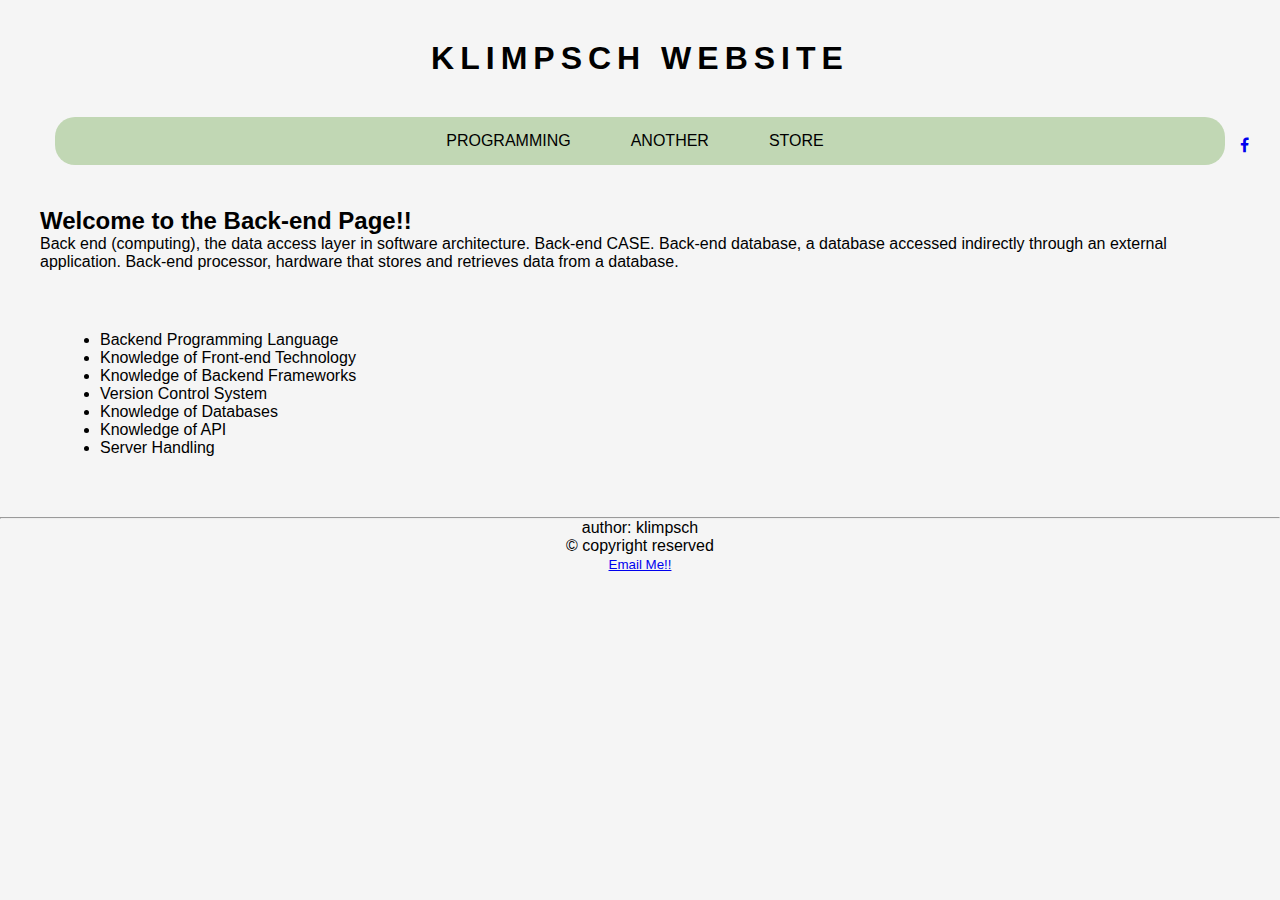
<file: back-end.html>
<!DOCTYPE html>
<html lang="en">
<head>
    <meta charset="UTF-8">
    <meta name="viewport" content="width=device-width, initial-scale=1.0">
    <title>official website</title>
    <link rel="stylesheet" href="script.css">
    <link rel="stylesheet" href="https://cdnjs.cloudflare.com/ajax/libs/font-awesome/4.7.0/css/font-awesome.min.css">
</head>
<body>
    <h1>klimpsch website</h1>
    <div class="wrapper">
        <nav>
            <ul>
                <li class="dropdown">
                    <a href="#"> programming</a>
                    <ul class="menu-area">
                        <ul>
                            <h4>Services</h4>
                            <li><a href="front-end.html">Front-end</a></li>
                            <li><a href="back-end.html">Back-end</a></li>
                        </ul>
                        <ul>
                            <h4>portfolio</h4>
                            <li><a href="#">Nothing</a></li>
                            <li><a href="portfolio.html">Portfolio</a></li>
                        </ul>
                        <ul>
                            <h4>about</h4>
                            <li><a href="#">Nothing</a></li>
                            <li><a href="#">Nothing</a></li>
                            <li><a href="#">Nothing</a></li>
                        </ul>
                    </ul>
                </li>
                <li class="dropdown">
                    <a href="#">another</a>
                    <ul class="menu-area">
                        <ul>
                            <h4>articles</h4>
                            <li><a href="#">Nothing</a></li>
                            <li><a href="#">Nothing</a></li>
                            <li><a href="#">Nothing</a></li>
                        </ul>
                        <ul>
                            <h4>news</h4>
                            <li><a href="#">Nothing</a></li>
                            <li><a href="#">Nothing</a></li>
                            <li><a href="#">Nothing</a></li>
                        </ul>
                        <ul>
                            <h4>about</h4>
                            <li><a href="#">Nothing</a></li>
                            <li><a href="#">Nothing</a></li>
                        </ul>
                    </ul>
                </li>
                <li class="dropdown">
                    <a href="#">store</a>
                    <ul class="menu-area">
                        <ul>
                            <h4>gallery</h4>
                            <li><a href="#">Nothing</a></li>
                            <li><a href="gallery.html">Gallery</a></li>
                        </ul>
                        <ul>
                            <h4>shop</h4>
                            <li><a href="commissions.html">Commissions</a></li>
                            <li><a href="#">Nothing</a></li>
                        </ul>
                        <ul>
                            <h4>about</h4>
                            <li><a href="#">Nothing</a></li>
                            <li><a href="#">Nothing</a></li>
                        </ul>
                    </ul>
                </li>
            </ul>

        </nav>
    </div>
    <section>
        <div>
            <a href="https://www.facebook.com/" class="fa fa-facebook"></a>
            <a href="https://twitter.com/?lang=en" class="fa fa-twitter"></a>
            <a href="https://www.instagram.com/" class="fa fa-instagram"></a>
            <a href="https://au.linkedin.com/" class="fa fa-linkedin"></a>
        </div>
    </section>
<main>
    <h2>Welcome to the Back-end Page!!</h2>
    <p>Back end (computing), the data access layer in software architecture. Back-end CASE. Back-end database, a database accessed indirectly through an external application. Back-end processor, hardware that stores and retrieves data from a database.</p>
    <ul class="backlist">
        <li>Backend Programming Language</li>
        <li>Knowledge of Front-end Technology</li>
        <li>Knowledge of Backend Frameworks</li>
        <li>Version Control System</li>
        <li>Knowledge of Databases</li>
        <li>Knowledge of API</li>
        <li>Server Handling</li>
    </ul>
</main>

    <footer>
        <hr>
        author: klimpsch<br>
        &copy; copyright reserved<br>
        <small><a href="evangeline.klimpsch@gmail.com">Email Me!!</a></small>
    </footer>

</body>

</html>
</file>
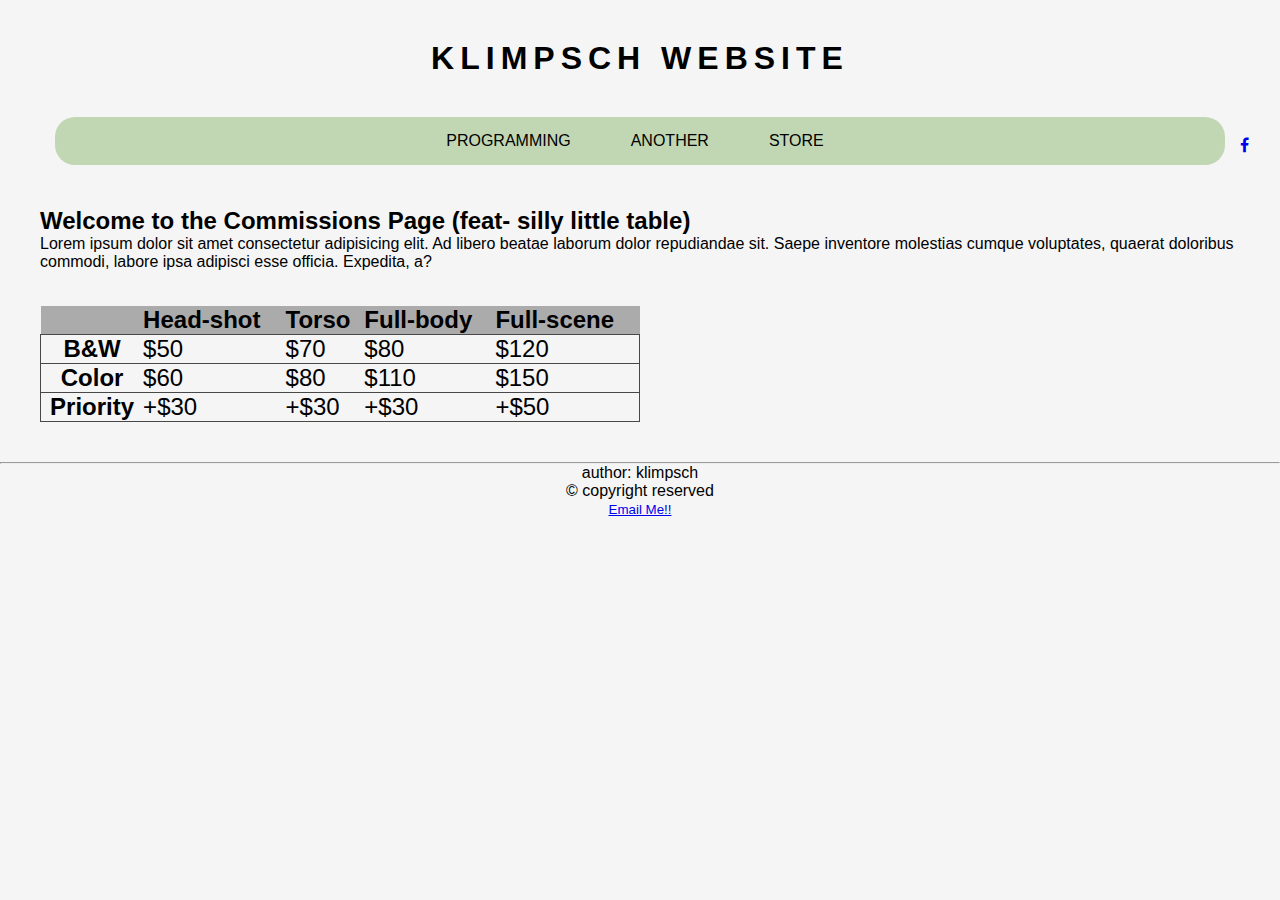
<file: commissions.html>
<!DOCTYPE html>
<html lang="en">
<head>
    <meta charset="UTF-8">
    <meta name="viewport" content="width=device-width, initial-scale=1.0">
    <title>official website</title>
    <link rel="stylesheet" href="script.css">
    <link rel="stylesheet" href="https://cdnjs.cloudflare.com/ajax/libs/font-awesome/4.7.0/css/font-awesome.min.css">
</head>
<body>
    <h1>klimpsch website</h1>
    <div class="wrapper">
        <nav>
            <ul>
                <li class="dropdown">
                    <a href="#"> programming</a>
                    <ul class="menu-area">
                        <ul>
                            <h4>Services</h4>
                            <li><a href="front-end.html">Front-end</a></li>
                            <li><a href="back-end.html">Back-end</a></li>
                        </ul>
                        <ul>
                            <h4>portfolio</h4>
                            <li><a href="#">Nothing</a></li>
                            <li><a href="portfolio.html">Portfolio</a></li>
                        </ul>
                        <ul>
                            <h4>about</h4>
                            <li><a href="#">Nothing</a></li>
                            <li><a href="#">Nothing</a></li>
                            <li><a href="#">Nothing</a></li>
                        </ul>
                    </ul>
                </li>
                <li class="dropdown">
                    <a href="#">another</a>
                    <ul class="menu-area">
                        <ul>
                            <h4>articles</h4>
                            <li><a href="#">Nothing</a></li>
                            <li><a href="#">Nothing</a></li>
                            <li><a href="#">Nothing</a></li>
                        </ul>
                        <ul>
                            <h4>news</h4>
                            <li><a href="#">Nothing</a></li>
                            <li><a href="#">Nothing</a></li>
                            <li><a href="#">Nothing</a></li>
                        </ul>
                        <ul>
                            <h4>about</h4>
                            <li><a href="#">Nothing</a></li>
                            <li><a href="#">Nothing</a></li>
                        </ul>
                    </ul>
                </li>
                <li class="dropdown">
                    <a href="#">store</a>
                    <ul class="menu-area">
                        <ul>
                            <h4>gallery</h4>
                            <li><a href="#">Nothing</a></li>
                            <li><a href="gallery.html">Gallery</a></li>
                        </ul>
                        <ul>
                            <h4>shop</h4>
                            <li><a href="commissions.html">Commissions</a></li>
                            <li><a href="#">Nothing</a></li>
                        </ul>
                        <ul>
                            <h4>about</h4>
                            <li><a href="#">Nothing</a></li>
                            <li><a href="#">Nothing</a></li>
                        </ul>
                    </ul>
                </li>
            </ul>

        </nav>
    </div>
    <section>
        <div>
            <a href="https://www.facebook.com/" class="fa fa-facebook"></a>
            <a href="https://twitter.com/?lang=en" class="fa fa-twitter"></a>
            <a href="https://www.instagram.com/" class="fa fa-instagram"></a>
            <a href="https://au.linkedin.com/" class="fa fa-linkedin"></a>
        </div>
    </section>
<main>
    <h2>Welcome to the Commissions Page (feat- silly little table)</h2>
    <p>Lorem ipsum dolor sit amet consectetur adipisicing elit. Ad libero beatae laborum dolor repudiandae sit. Saepe inventore molestias cumque voluptates, quaerat doloribus commodi, labore ipsa adipisci esse officia. Expedita, a?</p>
    <table class="content-table">
        <thead>
            <tr>
                <th></th>
                <th>Head-shot</th>
                <th>Torso</th>
                <th>Full-body</th>
                <th>Full-scene</th>
            </tr>
        </thead>
        <tbody>
            <tr>
                <th>B&W</th>
                <td>$50</td>
                <td>$70</td>
                <td>$80</td>
                <td>$120</td>
            </tr>
        </tbody>
        <tbody>
            <tr>
                <th>Color</th>
                <td>$60</td>
                <td>$80</td>
                <td>$110</td>
                <td>$150</td>
            </tr>
        </tbody>
        <tbody>
            <tr>
                <th>Priority</th>
                <td>+$30</td>
                <td>+$30</td>
                <td>+$30</td>
                <td>+$50</td>
            </tr>
        </tbody>




    </table>





</main>

    <footer>
        <hr>
        author: klimpsch<br>
        &copy; copyright reserved<br>
        <small><a href="evangeline.klimpsch@gmail.com">Email Me!!</a></small>
    </footer>

</body>

</html>
</file>
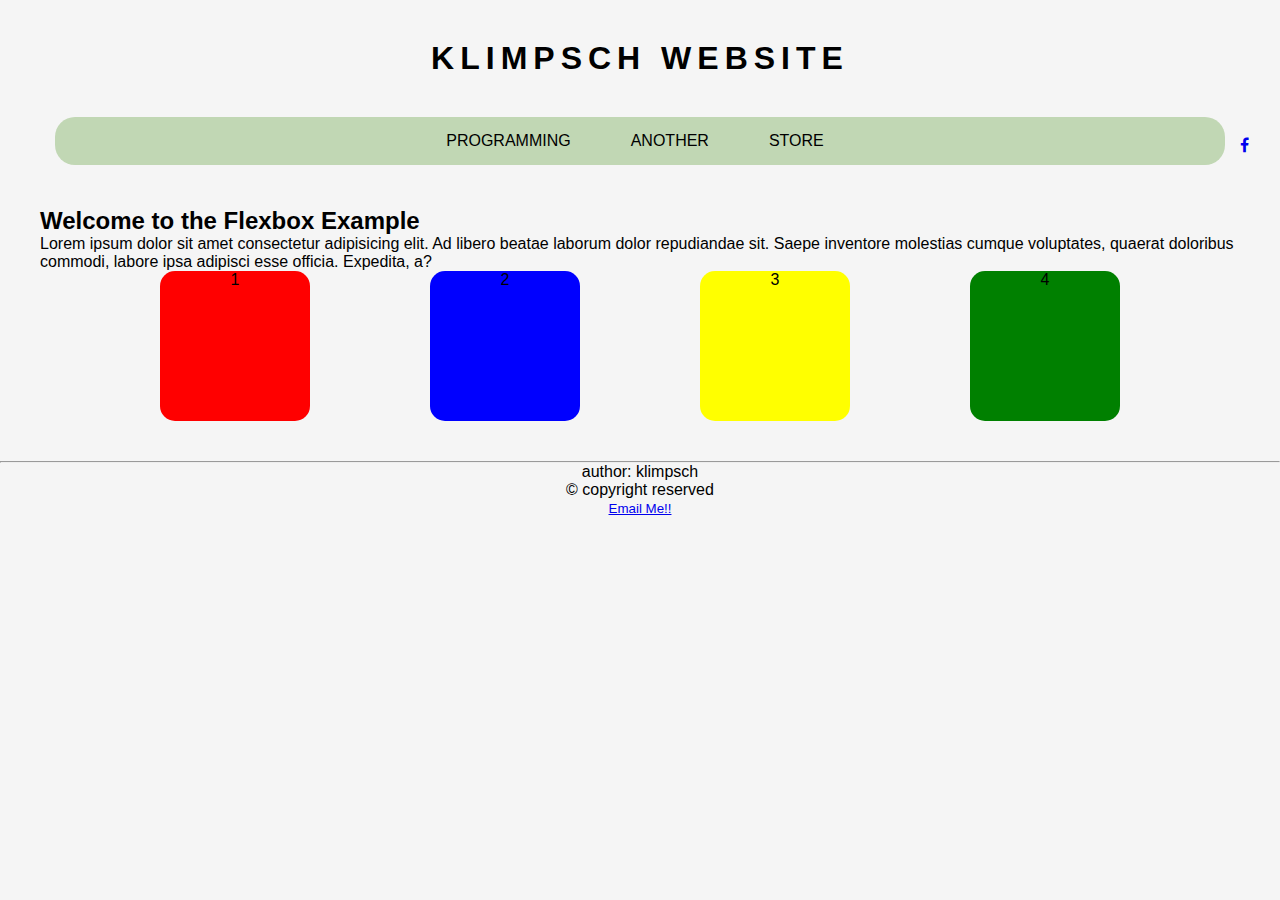
<file: front-end.html>
<!DOCTYPE html>
<html lang="en">
<head>
    <meta charset="UTF-8">
    <meta name="viewport" content="width=device-width, initial-scale=1.0">
    <title>official website</title>
    <link rel="stylesheet" href="script.css">
    <link rel="stylesheet" href="https://cdnjs.cloudflare.com/ajax/libs/font-awesome/4.7.0/css/font-awesome.min.css">
</head>
<body>
    <h1>klimpsch website</h1>
    <div class="wrapper">
        <nav>
            <ul>
                <li class="dropdown">
                    <a href="#"> programming</a>
                    <ul class="menu-area">
                        <ul>
                            <h4>Services</h4>
                            <li><a href="front-end.html">Front-end</a></li>
                            <li><a href="back-end.html">Back-end</a></li>
                        </ul>
                        <ul>
                            <h4>portfolio</h4>
                            <li><a href="#">Nothing</a></li>
                            <li><a href="portfolio.html">Portfolio</a></li>
                        </ul>
                        <ul>
                            <h4>about</h4>
                            <li><a href="#">Nothing</a></li>
                            <li><a href="#">Nothing</a></li>
                            <li><a href="#">Nothing</a></li>
                        </ul>
                    </ul>
                </li>
                <li class="dropdown">
                    <a href="#">another</a>
                    <ul class="menu-area">
                        <ul>
                            <h4>articles</h4>
                            <li><a href="#">Nothing</a></li>
                            <li><a href="#">Nothing</a></li>
                            <li><a href="#">Nothing</a></li>
                        </ul>
                        <ul>
                            <h4>news</h4>
                            <li><a href="#">Nothing</a></li>
                            <li><a href="#">Nothing</a></li>
                            <li><a href="#">Nothing</a></li>
                        </ul>
                        <ul>
                            <h4>about</h4>
                            <li><a href="#">Nothing</a></li>
                            <li><a href="#">Nothing</a></li>
                        </ul>
                    </ul>
                </li>
                <li class="dropdown">
                    <a href="#">store</a>
                    <ul class="menu-area">
                        <ul>
                            <h4>gallery</h4>
                            <li><a href="#">Nothing</a></li>
                            <li><a href="gallery.html">Gallery</a></li>
                        </ul>
                        <ul>
                            <h4>shop</h4>
                            <li><a href="commissions.html">Commissions</a></li>
                            <li><a href="#">Nothing</a></li>
                        </ul>
                        <ul>
                            <h4>about</h4>
                            <li><a href="#">Nothing</a></li>
                            <li><a href="#">Nothing</a></li>
                        </ul>
                    </ul>
                </li>
            </ul>

        </nav>
    </div>
    <section>
        <div>
            <a href="https://www.facebook.com/" class="fa fa-facebook"></a>
            <a href="https://twitter.com/?lang=en" class="fa fa-twitter"></a>
            <a href="https://www.instagram.com/" class="fa fa-instagram"></a>
            <a href="https://au.linkedin.com/" class="fa fa-linkedin"></a>
        </div>
    </section>
<main>
    <h2>Welcome to the Flexbox Example</h2>
    <p>Lorem ipsum dolor sit amet consectetur adipisicing elit. Ad libero beatae laborum dolor repudiandae sit. Saepe inventore molestias cumque voluptates, quaerat doloribus commodi, labore ipsa adipisci esse officia. Expedita, a?</p>
    <div class="container">
        <div class="box" id="box1">1</div>
        <div class="box" id="box2">2</div>
        <div class="box" id="box3">3</div>
        <div class="box" id="box4">4</div>
    </div>




</main>

    <footer>
        <hr>
        author: klimpsch<br>
        &copy; copyright reserved<br>
        <small><a href="evangeline.klimpsch@gmail.com">Email Me!!</a></small>
    </footer>

</body>

</html>
</file>
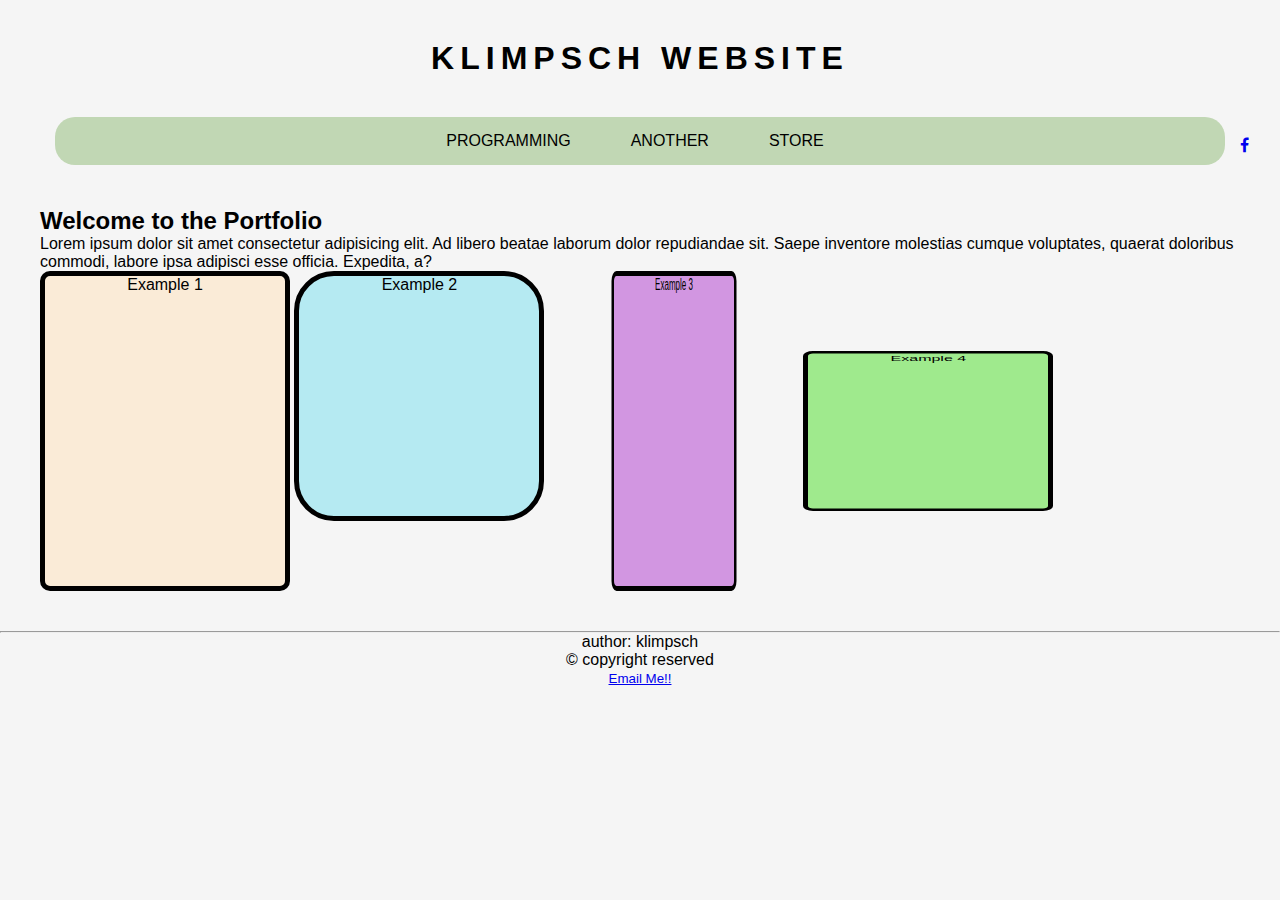
<file: portfolio.html>
<!DOCTYPE html>
<html lang="en">
<head>
    <meta charset="UTF-8">
    <meta name="viewport" content="width=device-width, initial-scale=1.0">
    <title>official website</title>
    <link rel="stylesheet" href="script.css">
    <link rel="stylesheet" href="https://cdnjs.cloudflare.com/ajax/libs/font-awesome/4.7.0/css/font-awesome.min.css">
</head>
<body>
    <h1>klimpsch website</h1>
    <div class="wrapper">
        <nav>
            <ul>
                <li class="dropdown">
                    <a href="#"> programming</a>
                    <ul class="menu-area">
                        <ul>
                            <h4>Services</h4>
                            <li><a href="front-end.html">Front-end</a></li>
                            <li><a href="back-end.html">Back-end</a></li>
                        </ul>
                        <ul>
                            <h4>portfolio</h4>
                            <li><a href="#">Nothing</a></li>
                            <li><a href="portfolio.html">Portfolio</a></li>
                        </ul>
                        <ul>
                            <h4>about</h4>
                            <li><a href="#">Nothing</a></li>
                            <li><a href="#">Nothing</a></li>
                            <li><a href="#">Nothing</a></li>
                        </ul>
                    </ul>
                </li>
                <li class="dropdown">
                    <a href="#">another</a>
                    <ul class="menu-area">
                        <ul>
                            <h4>articles</h4>
                            <li><a href="#">Nothing</a></li>
                            <li><a href="#">Nothing</a></li>
                            <li><a href="#">Nothing</a></li>
                        </ul>
                        <ul>
                            <h4>news</h4>
                            <li><a href="#">Nothing</a></li>
                            <li><a href="#">Nothing</a></li>
                            <li><a href="#">Nothing</a></li>
                        </ul>
                        <ul>
                            <h4>about</h4>
                            <li><a href="#">Nothing</a></li>
                            <li><a href="#">Nothing</a></li>
                        </ul>
                    </ul>
                </li>
                <li class="dropdown">
                    <a href="#">store</a>
                    <ul class="menu-area">
                        <ul>
                            <h4>gallery</h4>
                            <li><a href="#">Nothing</a></li>
                            <li><a href="gallery.html">Gallery</a></li>
                        </ul>
                        <ul>
                            <h4>shop</h4>
                            <li><a href="commissions.html">Commissions</a></li>
                            <li><a href="#">Nothing</a></li>
                        </ul>
                        <ul>
                            <h4>about</h4>
                            <li><a href="#">Nothing</a></li>
                            <li><a href="#">Nothing</a></li>
                        </ul>
                    </ul>
                </li>
            </ul>

        </nav>
    </div>
    <section>
        <div>
            <a href="https://www.facebook.com/" class="fa fa-facebook"></a>
            <a href="https://twitter.com/?lang=en" class="fa fa-twitter"></a>
            <a href="https://www.instagram.com/" class="fa fa-instagram"></a>
            <a href="https://au.linkedin.com/" class="fa fa-linkedin"></a>
        </div>
    </section>
<main>
    <h2>Welcome to the Portfolio</h2>
    <p>Lorem ipsum dolor sit amet consectetur adipisicing elit. Ad libero beatae laborum dolor repudiandae sit. Saepe inventore molestias cumque voluptates, quaerat doloribus commodi, labore ipsa adipisci esse officia. Expedita, a?</p>
    <div id="port-box1">Example 1</div>
    <div id="port-box2">Example 2</div>
    <div id="port-box3">Example 3</div>
    <div id="port-box4">Example 4</div>







    
</main>

    <footer>
        <hr>
        author: klimpsch<br>
        &copy; copyright reserved<br>
        <small><a href="evangeline.klimpsch@gmail.com">Email Me!!</a></small>
    </footer>

</body>

</html>
</file>
<file: script.css>
h1 {
    letter-spacing: 6px;
    text-transform: uppercase;
    text-align: center;
    margin: 40px;
}
.fa {
    margin-right: 20px;
    float: right;
    padding: 20px;
    font-size: 30px;
    width: 30px;
    text-align: center;
    text-decoration: none;
    border-radius: 50%;
  }
.gallery{
    display: inline-block;
    border: 2px solid rgb(189, 189, 189);
    margin: 5px;
    width: 300px;
}
.gallery .description{
    padding: 10px;
    text-align: center;
}

.gallery:hover{
    border: 2px solid rgb(19, 19, 19);
}
.gallery img{
    width: 100%;
    height: auto;
}
.container{
    display:flex;
    justify-content: space-evenly;
}

.content-table{
    border-collapse: collapse;
    margin: 35px 0;
    min-width: 600px;
    font-size: x-large;
}

.content-table thead tr {
    background-color: #5a5a5a7a;
    text-align: left;
}
.content-table tbody tr {
    border: 1px solid rgb(72, 72, 72);
}
.backlist {
    margin: 60px;
}


#port-box1{
    width: 250px;
    height: 320px;
    border: 5px solid;
    border-radius: 10px;
    text-align: center;
    background-color: antiquewhite;
    display: inline-block;
}
#port-box2{
    width: 250px;
    height: 250px;
    border: 5px solid;
    border-radius: 40px;
    text-align: center;
    background-color: rgb(181, 234, 242);
    display: inline-block;
}
#port-box3{
    width: 250px;
    height: 320px;
    border: 5px solid;
    border-radius: 10px;
    text-align: center;
    background-color: rgb(210, 150, 225);
    display: inline-block;

    transform: scaleX(0.5);
}
#port-box4{
    width: 250px;
    height: 320px;
    border: 5px solid;
    border-radius: 10px;
    text-align: center;
    background-color: rgb(159, 234, 141);
    display: inline-block;

    transform: scaleY(0.5);
}

.box{
    width: 150px;
    height: 150px;
    text-align: center;
    border-radius: 15px;
}
#box1 {
    background-color: red;
}
#box2 {
    background-color: blue;
}
#box3 {
    background-color: yellow;
}
#box4 {
    background-color: green;
}

* {
    margin: 0;
    padding: 0;
    box-sizing: border-box;
}
body {
    background-color: whitesmoke;
    font-family: Sans-serif;
}
.wrapper {
    width: 1170px;
    margin: 20px auto;
}
nav {
    position: absolute;
    background-color: rgb(193, 215, 180);
    font-size: 16px;
    border-radius: 20px;
}
nav > ul {
    position: relative;
    display: -webkit-flex;
    display: -moz-flex;
    display: -ms-flex;
    display: -0-flex;
    display: flex;
    justify-content: center;
    width: 1170px;
    margin: 0 auto;
    padding: 0;
}
nav a {
    display: block;
    color: #000000;
    text-decoration: none;
    text-transform: uppercase;
}
nav ul li {
    color: #000000;
    list-style: none;
    transition: 0.5s;
}
nav > ul > li > a {
    padding: 15px 25px;
}
nav ul>li.dropdown > a:after{
    position: relative;
    float: right;
    content: '';
    margin-left: 10px;
    margin-top: 8px;
}
nav > ul >li:hover{
    text-decoration: underline;
}
nav ul.menu-area{
    padding: 40px 40px 0 40px;
    background-color: rgb(193, 215, 180);
    text-align: left;
    box-shadow: 0 5px 10px rgb(0, 0, 0);
    border-radius: 20px;
    z-index: 1;
    position: absolute;
    display: -webkit-flex;
    display: -moz-flex;
    display: -ms-flex;
    display: -0-flex;
    display: flex;
    flex-wrap: wrap;
    width: 1170px;
    top: -9999px;
    left: 0;
}
nav ul li:hover ul.menu-area{
    top: 100%
}
nav ul.menu-area ul{
    width: 25%;
    margin-bottom: 40px;
    color: rgb(0, 0, 0);
}
nav ul.menu-area h4{
    margin-bottom: 15px;
    text-transform: uppercase;
}
nav ul.menu-area ul li{
    display: block;
}
nav ul.menu-area ul li a {
    margin-top: 10px;
    color: rgb(0, 0, 0);
    text-transform: none;
}
nav ul.menu-area ul li a:hover{
    color: rgb(107, 107, 107);
}

main {
    margin-top: 130px;
    margin-left: 40px;
    margin-right: 40px;
    margin-bottom: 40px;
}

footer {
    text-align: center;
    float: none;
}
</file>
